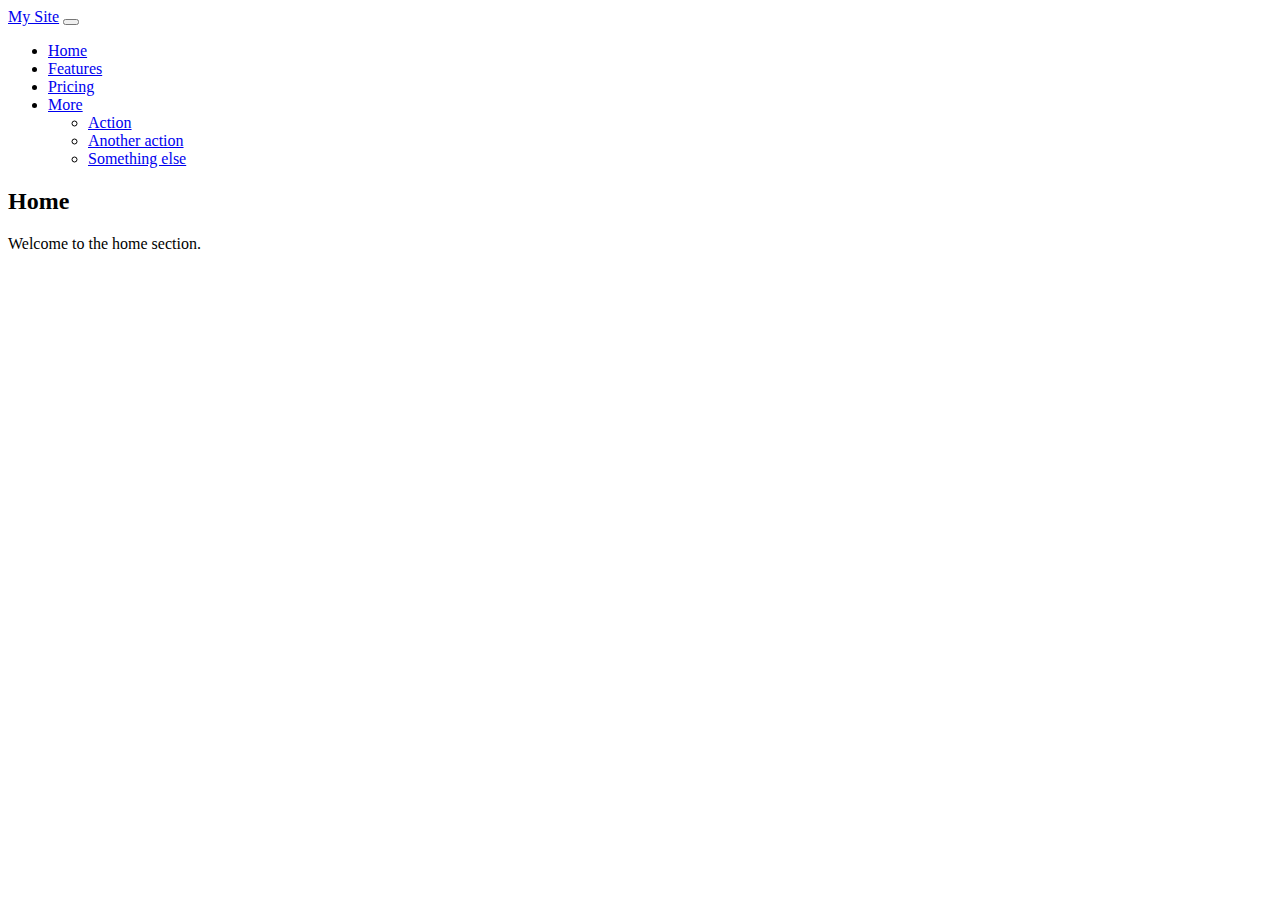
<file: finez furniture/Index.html>
<!doctype html>
<html lang="en">
<head>
    <meta charset="utf-8">
    <meta name="viewport" content="width=device-width, initial-scale=1">
    <title>Navigation Page</title>
    <link href="https://cdn.jsdelivr.net/npm/bootstrap@5.3.5/dist/css/bootstrap.min.css" rel="stylesheet" integrity="sha384-SgOJa3DmI69IUzQ2PVdRZhwQ+dy64/BUtbMJw1MZ8t5HZApcHrRKUc4W0kG879m7" crossorigin="anonymous">


</head>
<body>

<!-- Navbar -->
<nav class="navbar navbar-expand-lg bg-body-tertiary bg-light">
    <div class="container-fluid">
        <a class="navbar-brand" href="#">My Site</a>
        <button class="navbar-toggler" type="button" data-bs-toggle="collapse"
                data-bs-target="#navbarNavDropdown" aria-controls="navbarNavDropdown"
                aria-expanded="false" aria-label="Toggle navigation">
            <span class="navbar-toggler-icon"></span>
        </button>

        <div class="collapse navbar-collapse" id="navbarNavDropdown">
            <ul class="navbar-nav ms-auto">
                <li class="nav-item">
                    <a id="home-butt" class="nav-link active" aria-current="page" href="#home">Home</a>
                </li>
                <li class="nav-item">
                    <a id="Features-butt" class="nav-link" href="#features">Features</a>
                </li>
                <li class="nav-item">
                    <a class="nav-link" href="#pricing">Pricing</a>
                </li>
                <li class="nav-item dropdown">
                    <a class="nav-link dropdown-toggle" href="#" role="button" data-bs-toggle="dropdown" aria-expanded="false">
                        More
                    </a>
                    <ul class="dropdown-menu">
                        <li><a class="dropdown-item" href="#action">Action</a></li>
                        <li><a class="dropdown-item" href="#another-action">Another action</a></li>
                        <li><a class="dropdown-item" href="#something">Something else</a></li>
                    </ul>
                </li>
            </ul>
        </div>
    </div>
</nav>

<!-- Page Sections -->
<section id="home" class="p-5 bg-light text-center">
    <h2>Home</h2>
    <p>Welcome to the home section.</p>
</section>

<section id="features" class="p-5 text-center">
    <h2>Features</h2>
    <p>Explore the features of our service.</p>
</section>

<section id="pricing" class="p-5 bg-light text-center">
    <h2>Pricing</h2>
    <p>Choose a plan that fits your needs.</p>
</section>

<section id="action" class="p-5 text-center">
    <h2>Action</h2>
    <p>This is the Action dropdown section.</p>
</section>

<section id="another-action" class="p-5 bg-light text-center">
    <h2>Another Action</h2>
    <p>This is the Another Action dropdown section.</p>
</section>

<section id="something" class="p-5 text-center">
    <h2>Something Else</h2>
    <p>This is the Something Else dropdown section.</p>
</section>


<!-- Bootstrap JS Bundle -->
<script src="../lib/jquery-3.7.1.min.js"></script>
<script src="https://cdn.jsdelivr.net/npm/bootstrap@5.3.5/dist/js/bootstrap.bundle.min.js" integrity="sha384-k6d4wzSIapyDyv1kpU366/PK5hCdSbCRGRCMv+eplOQJWyd1fbcAu9OCUj5zNLiq" crossorigin="anonymous"></script>

<!--<script src="https://cdn.jsdelivr.net/npm/bootstrap@5.3.3/dist/js/bootstrap.bundle.min.js"></script>-->
<!--<script src="model/model.js"></script>-->
<!--<script src="js/view.js"></script>-->
<!--<script src="control/controller.js"></script>-->

<script>
    $("#features").css("display", "none");
    $("#pricing").css("display", "none");
    $("#action").css("display", "none");
    $("#another-action").css("display", "none");
    $("#something").css("display", "none");

    $("#Features-butt").on('click', function () {
        $("#features").css("display", "block");
        $("#home").css("display", "none");
        $("#action").css("display", "none");
        $("#another-action").css("display", "none");
        $("#something").css("display", "none");
    })

    $("#home-butt").on('click', function () {
        $("#features").css("display", "none");
        $("#home").css("display", "block");
        $("#action").css("display", "none");
        $("#another-action").css("display", "none");
        $("#something").css("display", "none");
    })

    $("#home-butt").on('click', function () {
        $("#features").css("display", "none");
        $("#home").css("display", "block");
        $("#action").css("display", "none");
        $("#another-action").css("display", "none");
        $("#something").css("display", "none");
    })

    $("#home-butt").on('click', function () {
        $("#features").css("display", "none");
        $("#home").css("display", "block");
        $("#action").css("display", "none");
        $("#another-action").css("display", "none");
        $("#something").css("display", "none");
    })

</script>



</body>
</html>
</file>
